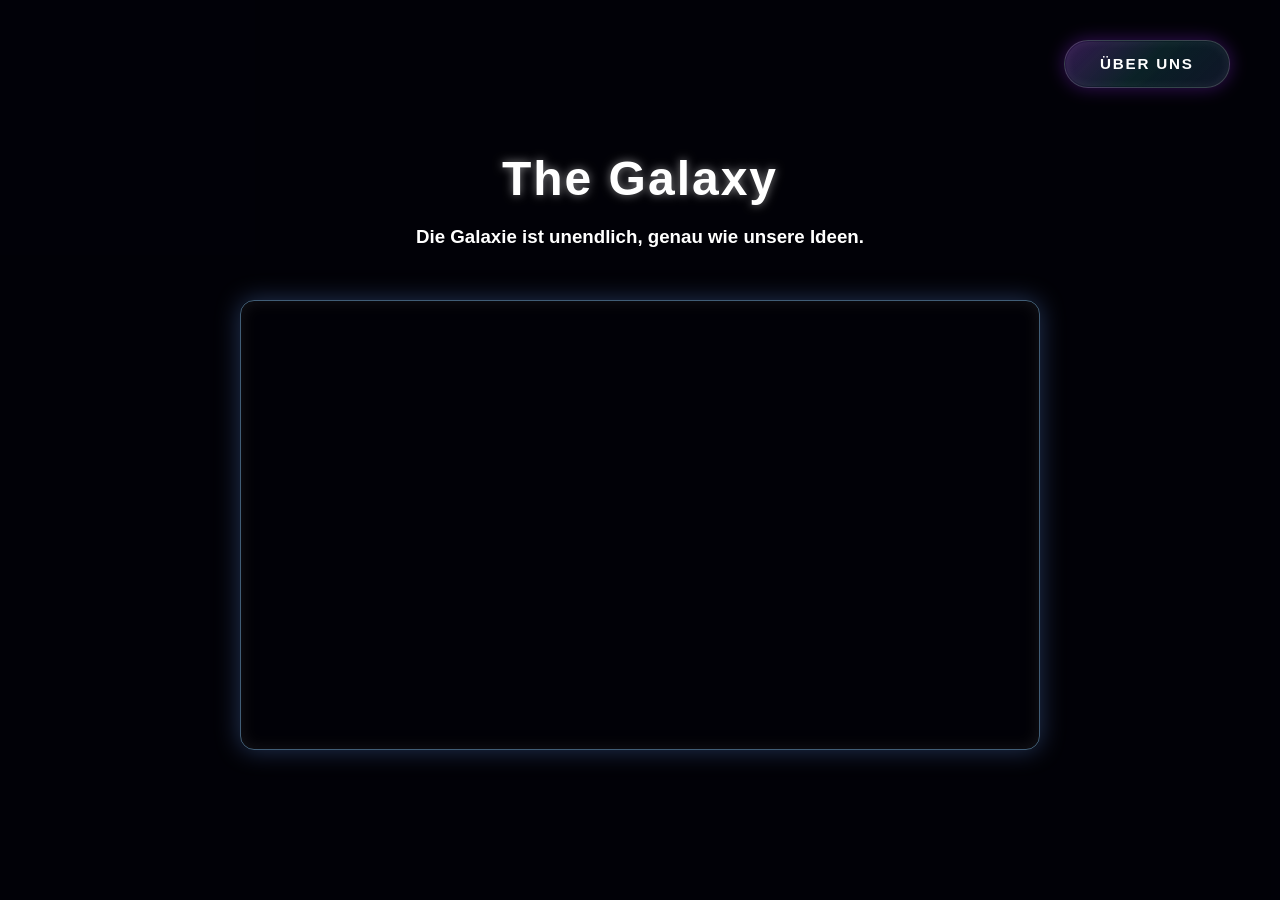
<file: index.html>
<!DOCTYPE html>
<html>
<meta charset="UTF-8">
<html lang="de">  
<head> 
<meta name="viewport" content="width=device-width, initial-scale=1.0">
<title> 
Galaxy-Coder
</title>
<link rel="stylesheet" href="style.css">
</head>
<body>

<div class="content">
    <h1>The Galaxy</h1>

    <h3>Die Galaxie ist unendlich, genau wie unsere Ideen.</h3>

    <a href="ueber-uns.html" class="button">
        <button>Über uns</button>
    </a>

    <div class="video-container">
        <iframe
            src="https://www.youtube.com/embed/lUHwL7oWtgE"
            title="YouTube-Video"
            allow="accelerometer; autoplay; clipboard-write; encrypted-media; gyroscope; picture-in-picture; web-share"
            allowfullscreen>
        </iframe>
    </div>

   
</div>

<div class="galaxy-container">
    <div class="stars"></div>
    <div class="nebula"></div>
</div>

</body>
</html>
</file>
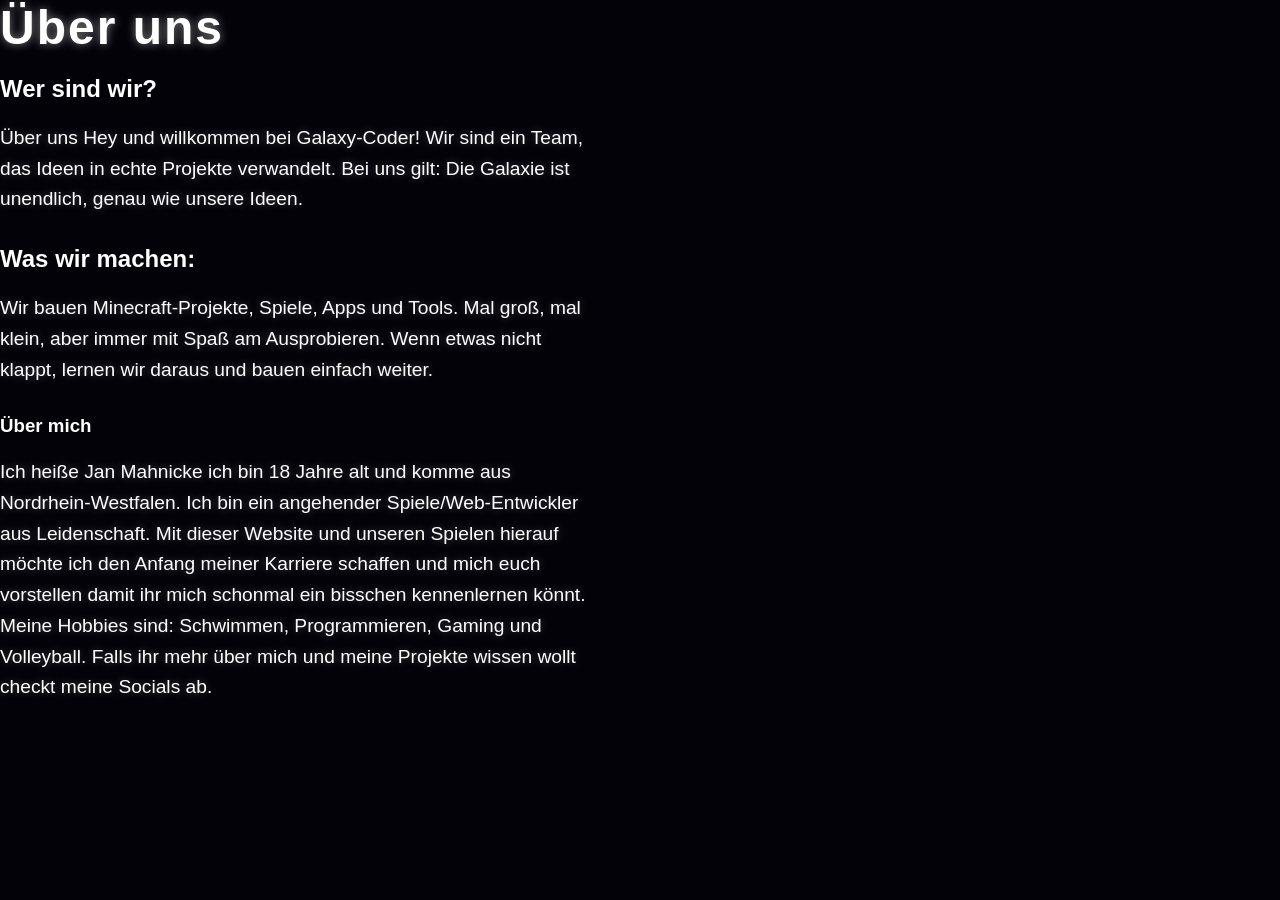
<file: ueber-uns.html>
<!DOCTYPE html>
<html lang="de">

<head>
    <meta charset="UTF-8">
    <meta name="viewport" content="width=device-width, initial-scale=1.0">
    <title>Über uns</title>
    <link rel="stylesheet" href="style.css">
</head>

<body>

<header>
<h1>Über uns</h1>
</header>

<div>
<h2>Wer sind wir?</h2>

<p>Über uns
Hey und willkommen bei Galaxy-Coder!
Wir sind ein Team, das Ideen in echte Projekte verwandelt. Bei uns gilt: Die Galaxie ist unendlich, genau wie unsere Ideen.</p>
</div>

<div>
<h2>Was wir machen:</h2>
<p>Wir bauen Minecraft-Projekte, Spiele, Apps und Tools. Mal groß, mal klein, aber immer mit Spaß am Ausprobieren. Wenn etwas nicht klappt, lernen wir daraus und bauen einfach weiter.</p>
</div>

<div>
<h3> Über mich</h3>
<p> Ich heiße Jan Mahnicke ich bin 18 Jahre alt und komme aus Nordrhein-Westfalen. Ich bin ein angehender Spiele/Web-Entwickler aus Leidenschaft. Mit dieser Website und unseren Spielen hierauf möchte ich den Anfang meiner Karriere schaffen und mich euch vorstellen damit ihr mich schonmal ein bisschen kennenlernen könnt.
 Meine Hobbies sind: Schwimmen, Programmieren, Gaming und Volleyball. Falls ihr mehr über mich und meine Projekte wissen wollt checkt meine Socials ab.   
</p>
</div>



</body>
</html>
</file>
<file: style.css>
* {
    margin: 0;
    padding: 0;
    box-sizing: border-box;

}

body {
    background-color: #020208;
    color: #ffffff;
    font-family: 'Segoe UI', Tahoma, Geneva, Verdana, sans-serif;
    overflow-x: hidden;
    min-height: 100vh;
}

.galaxy-container {
    position: fixed;
    top: 0;
    left: 0;
    width: 100vw;
    height: 100vh;
    z-index: -1;
    overflow: hidden;
}

.stars {
    position: absolute;
    width: 2px;
    height: 2px;
    background: transparent;
    border-radius: 50%;
    box-shadow:
            24vw 15vh #fff, 75vw 33vh #fff, 85vw 85vh #fff,
            5vw 60vh, #fff, 45vw 20vh #fff, 63vw 72vh #fff,
            92vw 40vh #ffd700, 15vw 88vh #fff, 38vw 52vh #6495ed,
            50vw 10vh #fff, 33vw 75vh #fff, 55vw 90vh #fff;
        opacity: 0.8;
        animation: twinkle 4s ease-in-out infinite alternate;
}

.nebula {
    position: absolute;
    width: 150%;
    height: 150;
    top: -25%;
    left: -25%;
    background:
        radial-gradient(circle at 30% 40%, rgba(75, 0, 130, 0.4)0%, transparent 40%),
        radial-gradient(circle at 70% 60%, rgba(0, 128, 128, 0.3)0%, transparent 50%),
        radial-gradient(circle at 50% 30%, rgba(138, 43, 226, 0.35)0%, transparent 45%);
    filter: blur(40px);
    animation: space-drift 25s linear infinite;
}

.content {
    position: relative;
    z-index: 1;
    display: flex;
    flex-direction: column;
    justify-content: center;
    align-items: center;
    min-height: 100vh;
    text-align: center;
    padding: 20px;
    background: rgba(2, 2, 8, 0.3);
}

h1 {
    font-size: 3rem;
    margin-bottom: 20px;
    text-shadow: 0 0 10px rgba(255, 255, 255, 0.5);
    letter-spacing: 2px;
}

h2 {
    margin-bottom: 20px;
}

h3 {

    margin-bottom: 20px;
}

p {
    font-size: 1.2rem;
    max-width: 600px;
    margin-bottom: 30px;
    line-height: 1.6;
    text-shadow: 0 0 8px rgba(255, 255, 255, 0.3);
} 



.button {
    position: absolute;
    top: 40px;
    right: 50px;
}

button {
    position: relative;
    padding: 0.9rem 2.2rem;
    border: 1px solid rgba(255, 255, 255, 0.2);
    border-radius: 999px;
    background: linear-gradient(135deg, rgba(138, 43, 226, 0.28), rgba(0, 128, 128, 0.18), rgba(22, 29, 54, 0.7));
    color: #ffffff;
    font-size: 0.95rem;
    font-weight: 600;
    letter-spacing: 0.12em;
    text-transform: uppercase;
    cursor: pointer;
    box-shadow: 0 0 18px rgba(138, 43, 226, 0.38), inset 0 0 12px rgba(255, 255, 255, 0.08);
    transition: transform 0.25s ease, box-shadow 0.25s ease, border-color 0.25s ease;
}

button::before {
    content: "";
    position: absolute;
    inset: 1px;
    border-radius: inherit;
    background: linear-gradient(135deg, rgba(255, 255, 255, 0.08), rgba(255, 255, 255, 0.02));
    z-index: -1;
}

button:hover {
    transform: translateY(-2px) scale(1.02);
    border-color: rgba(144, 208, 255, 0.7);
    box-shadow: 0 0 28px rgba(100, 149, 237, 0.6), 0 0 12px rgba(255, 255, 255, 0.2);
}

button:active {
    transform: translateY(0) scale(0.98);
}

.video-container {
    width: min(800px, 90vw);
    aspect-ratio: 16 / 9;
    margin-top: 32px;
    overflow: hidden;
    border: 1px solid rgba(144, 208, 255, 0.45);
    border-radius: 14px;
    box-shadow: 0 0 24px rgba(100, 149, 237, 0.35), inset 0 0 16px rgba(255, 255, 255, 0.08);
}

.video-container iframe {
    width: 100%;
    height: 100%;
    display: block;
    border: 0;
}

@keyframes twinkle{
    0%{opacity: 0.5;}
    100%{opacity: 1;}
}

@keyframes space-drift{
0%{
    transform: rotate(0deg) scale(1);
}
50%{
    transform: rotate(30deg) scale(1.05);
}
100%{
    transform: rotate(0deg) scale(1);
}
}
</file>
